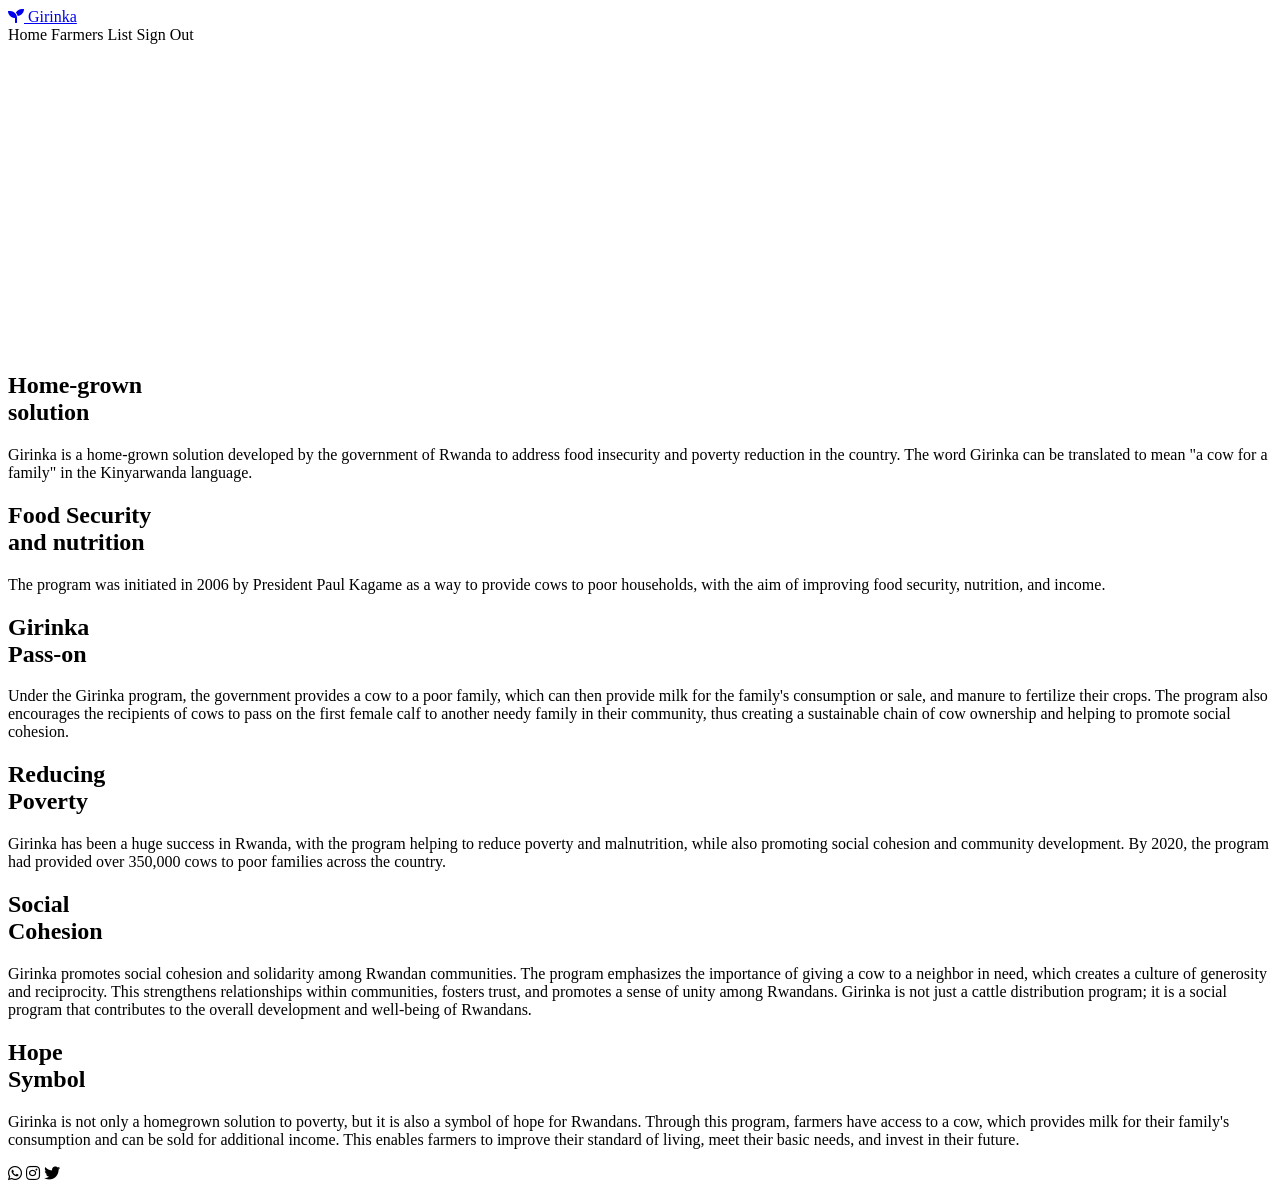
<file: src/main/resources/templates/homePage.html>
<!DOCTYPE html>
<html lang="en" dir="ltr" xmlns:th="http://www.w3.org/1999/xhtml" xmlns:sec="http://www.w3.org/1999/xhtml">
<head>
  <meta charset="UTF-8">
  <meta name="viewport" content="width=device-width, initial-scale=1.0">
  <title>Girinka</title>
  
  <!-- insert link for pet.css file for looks and everything -->
  <link th:href="@{/css/home.css}" rel="stylesheet" />
  
  
  <!-- insert cdn link for fonts for the page -->
  <!-- search for 'font awesome' on cdnjs.com (bootstrap kinda thing)-->
  <link rel="stylesheet" href="https://cdnjs.cloudflare.com/ajax/libs/font-awesome/5.14.0/css/all.min.css">
  
</head>

<body>
	<!-- start of header section -->
	<!-- The class attribute is set to "header", which is a CSS class that can be used to style this element. -->
	<header>
		<a href="#" class="logo"><i class="fas fa-solid fa-seedling"></i> Girinka</a>
        <!--a href="#" class="logo"><i class="fas fa-paw"></i> Girinka</a-->
		<div class="menu-btn"></div>
		<div class="navigation">
			<div class="navigation-items">
				<a th:href = "@{/}">Home</a>
				<a th:href="@{/getfarmer}">Farmers List</a>
                <a sec:authorize="isAuthenticated()" th:href = "@{/logout}">Sign Out</a>
			</div>
		</div>
	</header>
	<!-- end of header section -->
	<!--
		<div class="icons">
			<div class="fas fa-bars" id="menu-btn"></div>
			<a href="#" class="fas fa-dog"></a>
			<div class="fas fa-user" id="login-btn"></div>
		</div>
		
	-->
	<section class="home">
        <video class="video-slide active" th:src="@{/videos/1.mp4}" autoplay muted loop></video>
		<video class="video-slide" th:src="@{/videos/2.mp4}" autoplay muted loop></video>
        <video class="video-slide" th:src="@{/videos/3.mp4}" autoplay muted loop></video>
        <video class="video-slide" th:src="@{/videos/4.mp4}" autoplay muted loop></video>
        <video class="video-slide" th:src="@{/videos/5.mp4}" autoplay muted loop></video>
        <video class="video-slide" th:src="@{/videos/.mp4}" autoplay muted loop></video>
       
        <div class="content active">
			<h1>Home-grown<br><span>solution</span></h1>
			<p>Girinka is a home-grown solution developed by the government of Rwanda to address food insecurity and poverty reduction in the country. The word Girinka can be translated to mean "a cow for a family" in the Kinyarwanda language.</p>	
		</div>

        <div class="content">
			<h1>Food Security<br><span>and nutrition</span></h1>
			<p> The program was initiated in 2006 by President Paul Kagame as a way to provide cows to poor households, with the aim of improving food security, nutrition, and income.</p>	
		</div>

        <div class="content">
			<h1>Girinka<br><span>Pass-on</span></h1>
			<p>Under the Girinka program, the government provides a cow to a poor family, which can then provide milk for the family's consumption or sale, and manure to fertilize their crops. The program also encourages the recipients of cows to pass on the first female calf to another needy family in their community, thus creating a sustainable chain of cow ownership and helping to promote social cohesion.</p>	
		</div>

        <div class="content">
			<h1>Reducing<br><span>Poverty</span></h1>
			<p>Girinka has been a huge success in Rwanda, with the program helping to reduce poverty and malnutrition, while also promoting social cohesion and community development. By 2020, the program had provided over 350,000 cows to poor families across the country.</p>	
		</div>

        <div class="content">
			<h1>Social<br><span>Cohesion</span></h1>
			<p>Girinka promotes social cohesion and solidarity among Rwandan communities. The program emphasizes the importance of giving a cow to a neighbor in need, which creates a culture of generosity and reciprocity. This strengthens relationships within communities, fosters trust, and promotes a sense of unity among Rwandans. Girinka is not just a cattle distribution program; it is a social program that contributes to the overall development and well-being of Rwandans.</p>	
		</div>

        <div class="content">
			<h1>Hope<br><span>Symbol</span></h1>
			<p>Girinka is not only a homegrown solution to poverty, but it is also a symbol of hope for Rwandans. Through this program, farmers have access to a cow, which provides milk for their family's consumption and can be sold for additional income. This enables farmers to improve their standard of living, meet their basic needs, and invest in their future.</p>	
		</div>

		<div class="media-icons">
			<a th:href="@{/viewHomePage}"><i class="fab fa-whatsapp"></i></a>
			<a th:href="@{/viewHomePage}"><i class="fab fa-instagram"></i></a>
			<a th:href="@{/viewHomePage}"><i class="fab fa-twitter"></i></a>
		</div>
        <div class="slider-navigation">
            <div class="nav-btn active"></div>
            <div class="nav-btn"></div>
            <div class="nav-btn"></div>
            <div class="nav-btn"></div>
            <div class="nav-btn"></div>
            <div class="nav-btn"></div>
        </div>
	</section>
    <!-- insert link to javascript source file -->
	<!--<script src="pet.js"></script>-->

    <!-- add javascript codes to make navigation menu responsive -->
    <script type="text/javascript">
        const menuBtn = document.querySelector(".menu-btn");
        const navigation = document.querySelector(".navigation");

        menuBtn.addEventListener("click", () => {
            menuBtn.classList.toggle("active");
            navigation.classList.toggle("active");
        });

        //javascript for video slider navigation
        const btns = document.querySelectorAll(".nav-btn");
        const slides = document.querySelectorAll(".video-slide");
        const contents = document.querySelectorAll(".content");

        var sliderNav = function(manual){
         btns.forEach((btn) => {
            btn.classList.remove("active");
         });

         slides.forEach((slide) => {            slide.classList.remove("active");
         });

         contents.forEach((content) => {
            content.classList.remove("active");
         });
            btns[manual].classList.add("active");
            slides[manual].classList.add("active");
            contents[manual].classList.add("active");
        }
        btns.forEach((btn, i) => {
            btn.addEventListener("click", () => {
                sliderNav(i);
            });
        });
    </script>
</body>
</html>
</file>
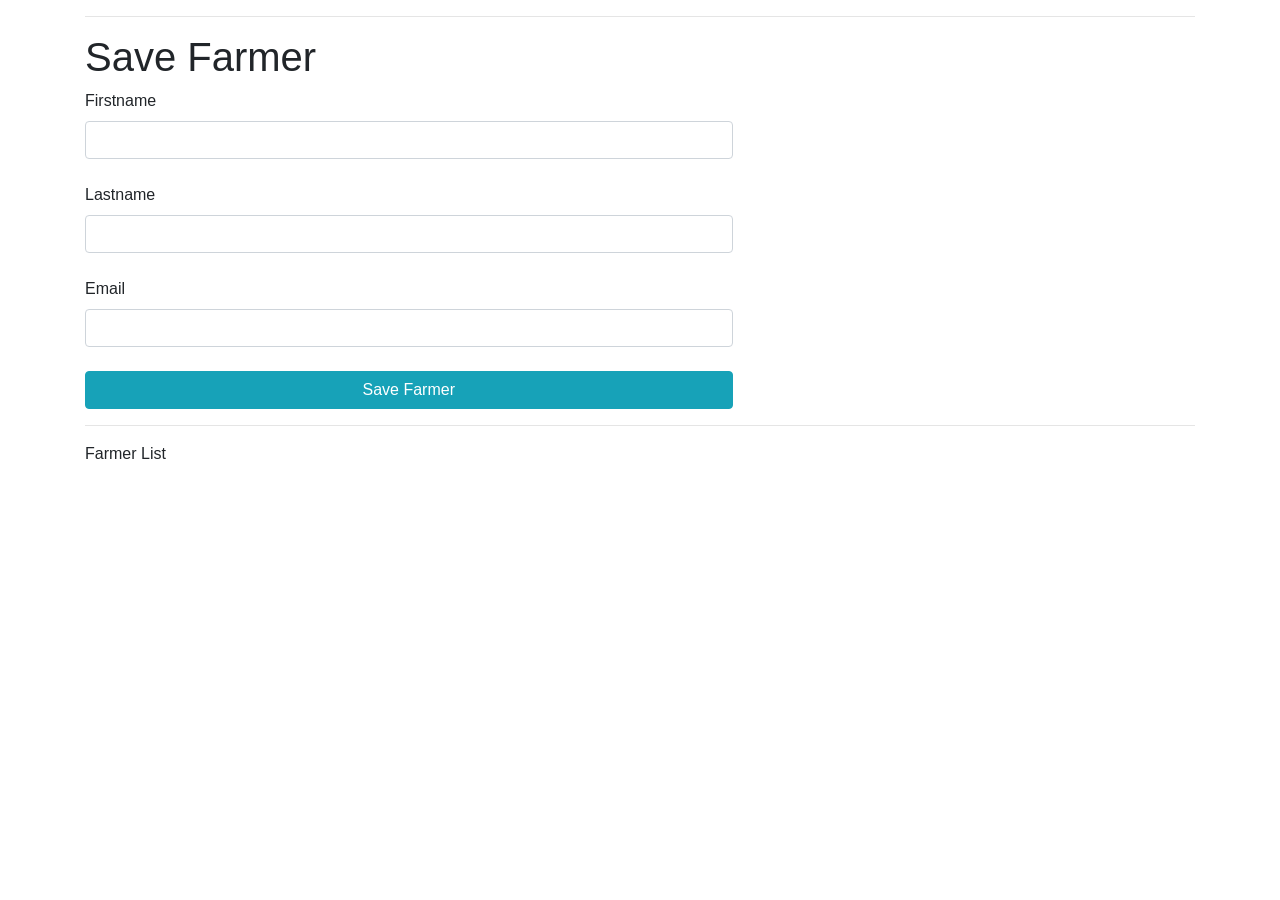
<file: src/main/resources/templates/newFarmerPage.html>
<!DOCTYPE html>
<html lang="en" xmlns:th="http://www.w3.org/1999/xhtml">
<head>
    <meta charset="UTF-8">
    <title>Girinka/SaveFarmer</title>
    <link rel="stylesheet" href="https://stackpath.bootstrapcdn.com/bootstrap/4.1.3/css/bootstrap.min.css" integrity="sha384-MCw98/SFnGE8fJT3GXwEOngsV7Zt27NXFoaoApmYm81iuXoPkFOJwJ8ERdknLPMO" crossorigin="anonymous">

</head>
<body>
<div class="container">
    <hr>
<h1>Save Farmer</h1>
<form action="#" th:action="@{/saveFarmer}" th:object="${farmer}" method="post">
    <label>Firstname</label>
    <input type="text" th:field="*{firstName}" required class="form-control mb-4 col-7">
    <label>Lastname</label>
    <input type="text" th:field="*{lastName}" required class="form-control mb-4 col-7">
    <label>Email</label>
    <input type="text" th:field="*{email}" required class="form-control mb-4 col-7">
    <button type="submit" class="btn btn-info col-7"> Save Farmer </button>

</form>
    <hr>

    <a th:href="@{/getfarmer}"> Farmer List </a> <!-- REMEBER TO CHANGE THIS LINK TO FARMERLISTFORM AS WELL!!!! -->

</div>
</body>
</html>
</file>
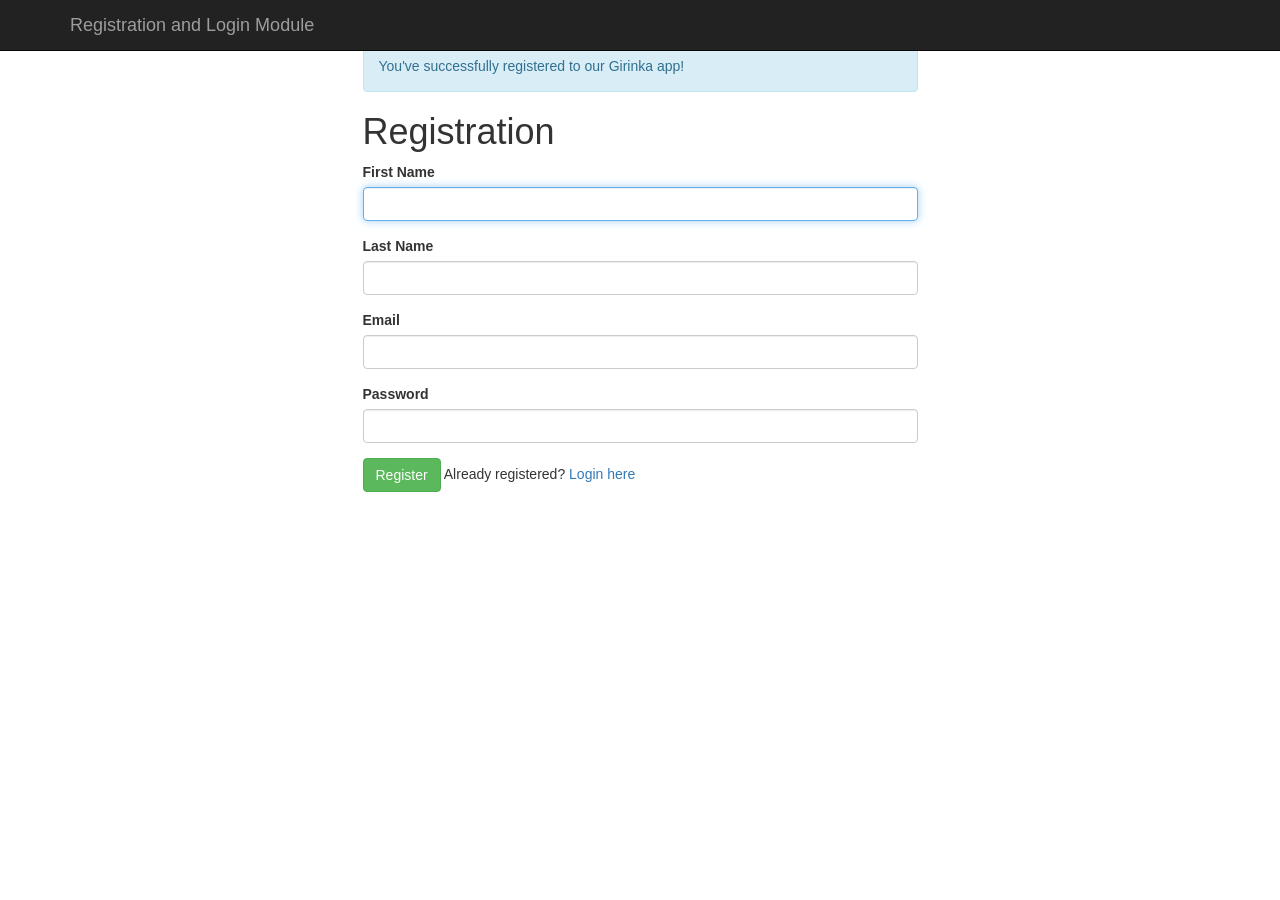
<file: src/main/resources/templates/registration.html>
<!DOCTYPE html>
<html lang="en" xmlns:th="http://www.w3.org/1999/xhtml">
<head>
    <meta charset="UTF-8">
    <title>Girinka/register</title>
    <link rel="stylesheet"
          href="https://maxcdn.bootstrapcdn.com/bootstrap/3.3.7/css/bootstrap.min.css"
          integrity="sha384-BVYiiSIFeK1dGmJRAkycuHAHRg32OmUcww7on3RYdg4Va+PmSTsz/K68vbdEjh4u"
          crossorigin="anonymous">
</head>
<body>

<!-- create navigation bar ( header) -->
<nav class="navbar navbar-inverse navbar-fixed-top">
    <div class="container">
        <div class="navbar-header">
            <button type="button" class="navbar-toggle collapsed"
                    data-toggle="collapse" data-target="#navbar" aria-expanded="false"
                    aria-controls="navbar">
                <span class="sr-only">Toggle navigation</span> <span
                    class="icon-bar"></span> <span class="icon-bar"></span> <span
                    class="icon-bar"></span>
            </button>
            <a class="navbar-brand" href="#" th:href="@{/}">Registration and
                Login Module</a>
        </div>
    </div>
</nav>

<br>
<br>
<!-- Create HTML registration form -->
<div class="container">
    <div class="row">
        <div class="col-md-6 col-md-offset-3">

            <!-- success message -->
            <div th:if="${param.success}">
                <div class="alert alert-info">You've successfully registered
                    to our Girinka app!</div>
            </div>

            <h1>Registration</h1>

            <form th:action="@{/registration}" method="post" th:object="${user}">
                <div class="form-group">
                    <label class="control-label" for="firstName"> First Name </label>
                    <input id="firstName" class="form-control" th:field="*{firstName}"
                           required autofocus="autofocus" />
                </div>

                <div class="form-group">
                    <label class="control-label" for="lastName"> Last Name </label> <input
                        id="lastName" class="form-control" th:field="*{lastName}"
                        required autofocus="autofocus" />
                </div>

                <div class="form-group">
                    <label class="control-label" for="email"> Email </label> <input
                        id="email" class="form-control" th:field="*{email}" required
                        autofocus="autofocus" />
                </div>

                <div class="form-group">
                    <label class="control-label" for="password"> Password </label> <input
                        id="password" class="form-control" type="password"
                        th:field="*{password}" required autofocus="autofocus" />
                </div>

                <div class="form-group">
                    <button type="submit" class="btn btn-success">Register</button>
                    <span>Already registered? <a href="/" th:href="@{/login}">Login
        here</a></span>
                </div>
            </form>
        </div>
    </div>
</div>
</body>
</html>
</file>
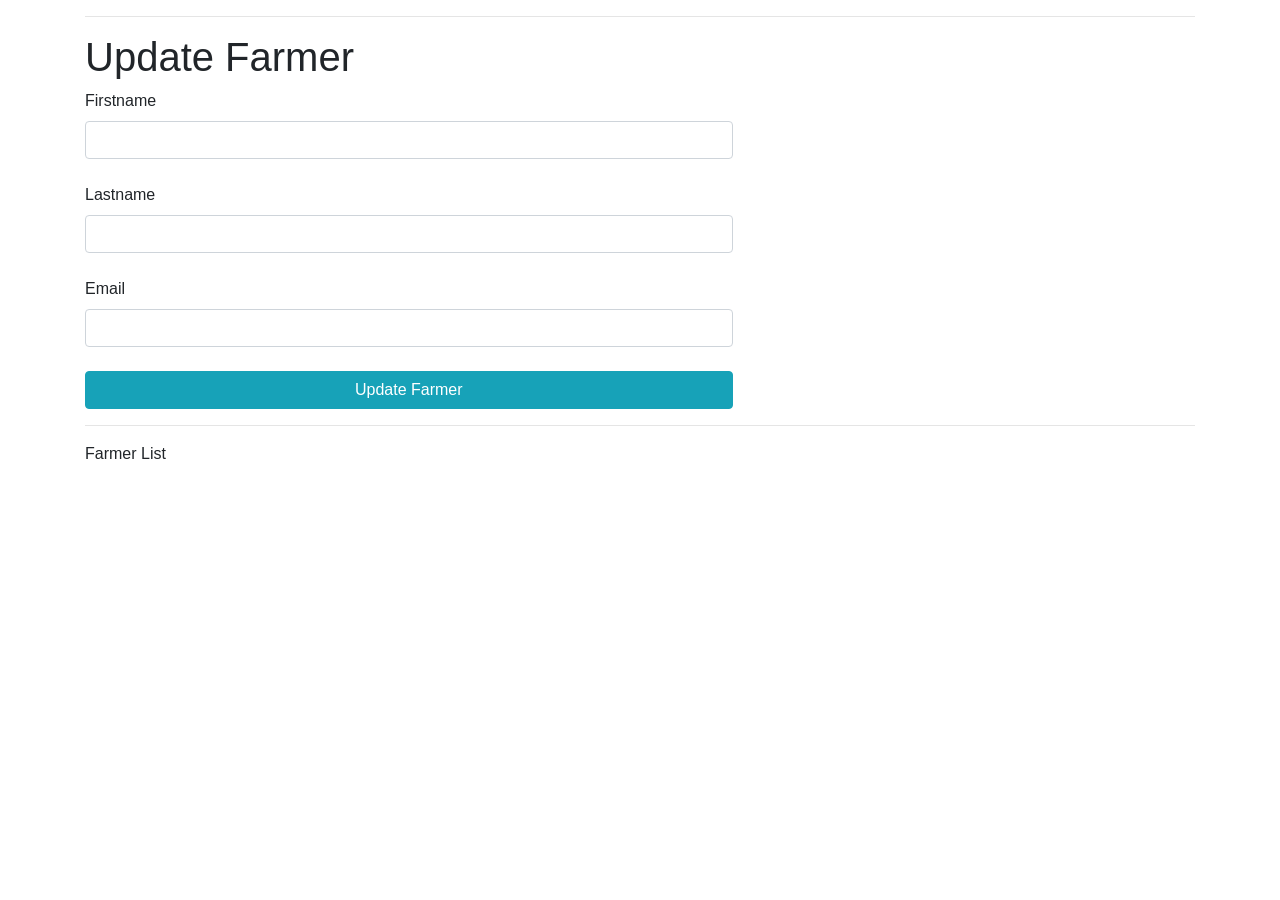
<file: src/main/resources/templates/updateFarmer.html>
<!DOCTYPE html>
<html lang="en" xmlns:th="http://www.w3.org/1999/xhtml">
<head>
  <meta charset="UTF-8">
  <title>Girinka/UpdateFarmer</title>
  <link rel="stylesheet" href="https://stackpath.bootstrapcdn.com/bootstrap/4.1.3/css/bootstrap.min.css" integrity="sha384-MCw98/SFnGE8fJT3GXwEOngsV7Zt27NXFoaoApmYm81iuXoPkFOJwJ8ERdknLPMO" crossorigin="anonymous">

</head>
<body>
<div class="container">
  <hr>
  <h1>Update Farmer</h1>
  <form action="#" th:action="@{/saveFarmer}" th:object="${farmer2}" method="post">
    <!-- Add hidden form field to handle update -->
    <input type="hidden" th:field="*{id}" />
    <label>Firstname</label>
    <input type="text" th:field="*{firstName}" required class="form-control mb-4 col-7">
    <label>Lastname</label>
    <input type="text" th:field="*{lastName}" required class="form-control mb-4 col-7">
    <label>Email</label>
    <input type="text" th:field="*{email}" required class="form-control mb-4 col-7">
    <button type="submit" class="btn btn-info col-7"> Update Farmer </button>

  </form>
  <hr>

  <a th:href="@{/}"> Farmer List </a> <!-- REMEBER TO CHANGE THIS LINK "@{/}" TO FARMERLISTFORM AS WELL!!!! -->

</div>
</body>
</html>
</file>
